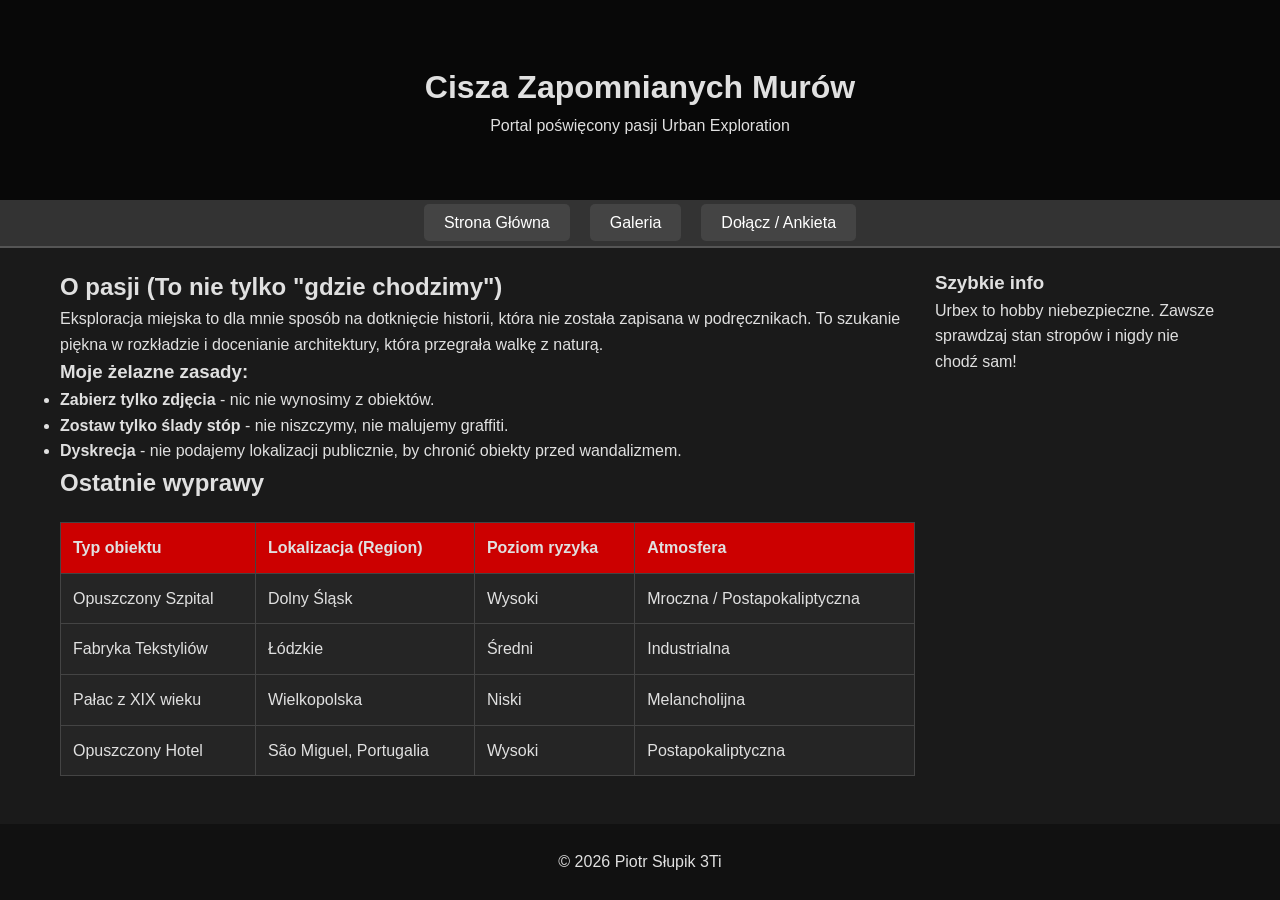
<file: strona/index.html>
<!DOCTYPE html>
<html lang="pl">
<head>
    <meta charset="UTF-8">
    <meta name="author" content="Piotr Słupik 3Ti">
    <meta name="viewport" content="width=device-width, initial-scale=1.0">
    <title>Urbex</title>
    <link rel="stylesheet" href="style.css">
</head>
<body>

    <header>
        <h1>Cisza Zapomnianych Murów</h1>
        <p>Portal poświęcony pasji Urban Exploration</p>
    </header>

    <nav class="sticky-nav">
        <ul class="menu-list">
            <li><a href="index.html" class="btn">Strona Główna</a></li>
            <li><a href="galeria.html" class="btn">Galeria</a></li>
            <li><a href="ankieta.html" class="btn">Dołącz / Ankieta</a></li>
        </ul>
    </nav>

    <div class="container-grid">
        <main>
            <section id="o-nas">
                <h2>O pasji (To nie tylko "gdzie chodzimy")</h2>
                <p>Eksploracja miejska to dla mnie sposób na dotknięcie historii, która nie została zapisana w podręcznikach. To szukanie piękna w rozkładzie i docenianie architektury, która przegrała walkę z naturą.</p>
                
                <h3>Moje żelazne zasady:</h3>
                <ul>
                    <li><strong>Zabierz tylko zdjęcia</strong> - nic nie wynosimy z obiektów.</li>
                    <li><strong>Zostaw tylko ślady stóp</strong> - nie niszczymy, nie malujemy graffiti.</li>
                    <li><strong>Dyskrecja</strong> - nie podajemy lokalizacji publicznie, by chronić obiekty przed wandalizmem.</li>
                </ul>
            </section>

            <section id="log">
                <h2>Ostatnie wyprawy</h2>
                <div class="table-container">
                    <table>
                        <thead>
                            <tr>
                                <th>Typ obiektu</th>
                                <th>Lokalizacja (Region)</th>
                                <th>Poziom ryzyka</th>
                                <th>Atmosfera</th>
                            </tr>
                        </thead>
                        <tbody>
                            <tr>
                                <td>Opuszczony Szpital</td>
                                <td>Dolny Śląsk</td>
                                <td>Wysoki</td>
                                <td>Mroczna / Postapokaliptyczna</td>
                            </tr>
                            <tr>
                                <td>Fabryka Tekstyliów</td>
                                <td>Łódzkie</td>
                                <td>Średni</td>
                                <td>Industrialna</td>
                            </tr>
                            <tr>
                                <td>Pałac z XIX wieku</td>
                                <td>Wielkopolska</td>
                                <td>Niski</td>
                                <td>Melancholijna</td>
                            </tr>
                            <tr>
                                <td>Opuszczony Hotel</td>
                                <td>São Miguel, Portugalia</td>
                                <td>Wysoki</td>
                                <td>Postapokaliptyczna</td>
                            </tr>
                        </tbody>
                    </table>
                </div>
            </section>
        </main>

        <aside>
            <h3>Szybkie info</h3>
            <p>Urbex to hobby niebezpieczne. Zawsze sprawdzaj stan stropów i nigdy nie chodź sam!</p>
        </aside>
    </div>

    <footer>
        <p>&copy; 2026 Piotr Słupik 3Ti</p>
    </footer>

</body>
</html>
</file>
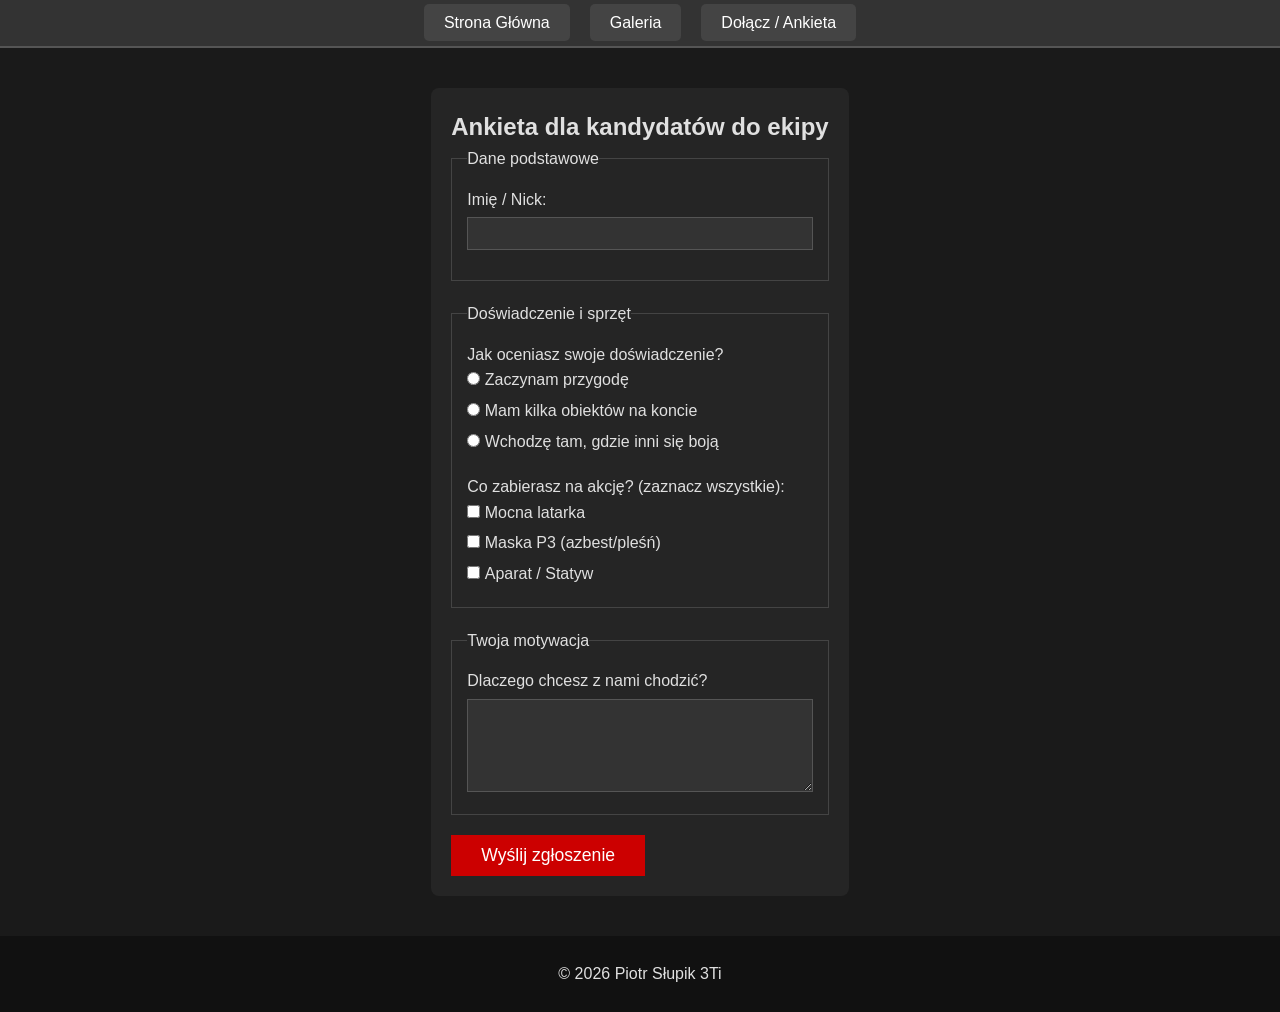
<file: strona/ankieta.html>
<!DOCTYPE html>
<html lang="pl">
<head>
    <meta charset="UTF-8">
    <meta name="author" content="Piotr Słupik 3Ti">
    <meta name="viewport" content="width=device-width, initial-scale=1.0">
    <title>Ankieta</title>
    <link rel="stylesheet" href="style.css">
</head>
<body>

    <nav class="sticky-nav">
        <ul class="menu-list">
            <li><a href="index.html" class="btn">Strona Główna</a></li>
            <li><a href="galeria.html" class="btn">Galeria</a></li>
            <li><a href="ankieta.html" class="btn">Dołącz / Ankieta</a></li>
        </ul>
    </nav>

    <main class="form-section main-content">
        <h2>Ankieta dla kandydatów do ekipy</h2>
        <form action="#" method="post">
            <fieldset>
                <legend>Dane podstawowe</legend>
                <div class="form-group">
                    <label for="name">Imię / Nick:</label>
                    <input type="text" id="name" name="user_name" required>
                </div>
            </fieldset>

            <fieldset>
                <legend>Doświadczenie i sprzęt</legend>
                <p>Jak oceniasz swoje doświadczenie?</p>
                <input type="radio" id="nowicjusz" name="level" value="nowicjusz">
                <label for="nowicjusz">Zaczynam przygodę</label><br>
                <input type="radio" id="sredni" name="level" value="sredni">
                <label for="sredni">Mam kilka obiektów na koncie</label><br>
                <input type="radio" id="pro" name="level" value="pro">
                <label for="pro">Wchodzę tam, gdzie inni się boją</label>

                <p style="margin-top: 15px;">Co zabierasz na akcję? (zaznacz wszystkie):</p>
                <input type="checkbox" id="latarka" name="gear" value="latarka">
                <label for="latarka">Mocna latarka</label><br>
                <input type="checkbox" id="maska" name="gear" value="maska">
                <label for="maska">Maska P3 (azbest/pleśń)</label><br>
                <input type="checkbox" id="aparat" name="gear" value="aparat">
                <label for="aparat">Aparat / Statyw</label>
            </fieldset>

            <fieldset>
                <legend>Twoja motywacja</legend>
                <label for="message">Dlaczego chcesz z nami chodzić?</label><br>
                <textarea id="message" name="user_message" rows="5"></textarea>
            </fieldset>

            <button type="submit" class="btn-submit">Wyślij zgłoszenie</button>
        </form>

        <div id="success-message" style="display: none; margin-top: 20px; padding: 15px; background-color: #d4edda; border: 1px solid #c3e6cb; border-radius: 4px; color: #155724;">
            <p><strong>Dziękujemy!</strong> Twoje zgłoszenie zostało wysłane. Skontaktujemy się z Tobą wkrótce.</p>
        </div>
    </main>

    <footer>
        <p>&copy; 2026 Piotr Słupik 3Ti</p>
    </footer>
    <script src="script.js"></script>
</body>
</html>
</file>
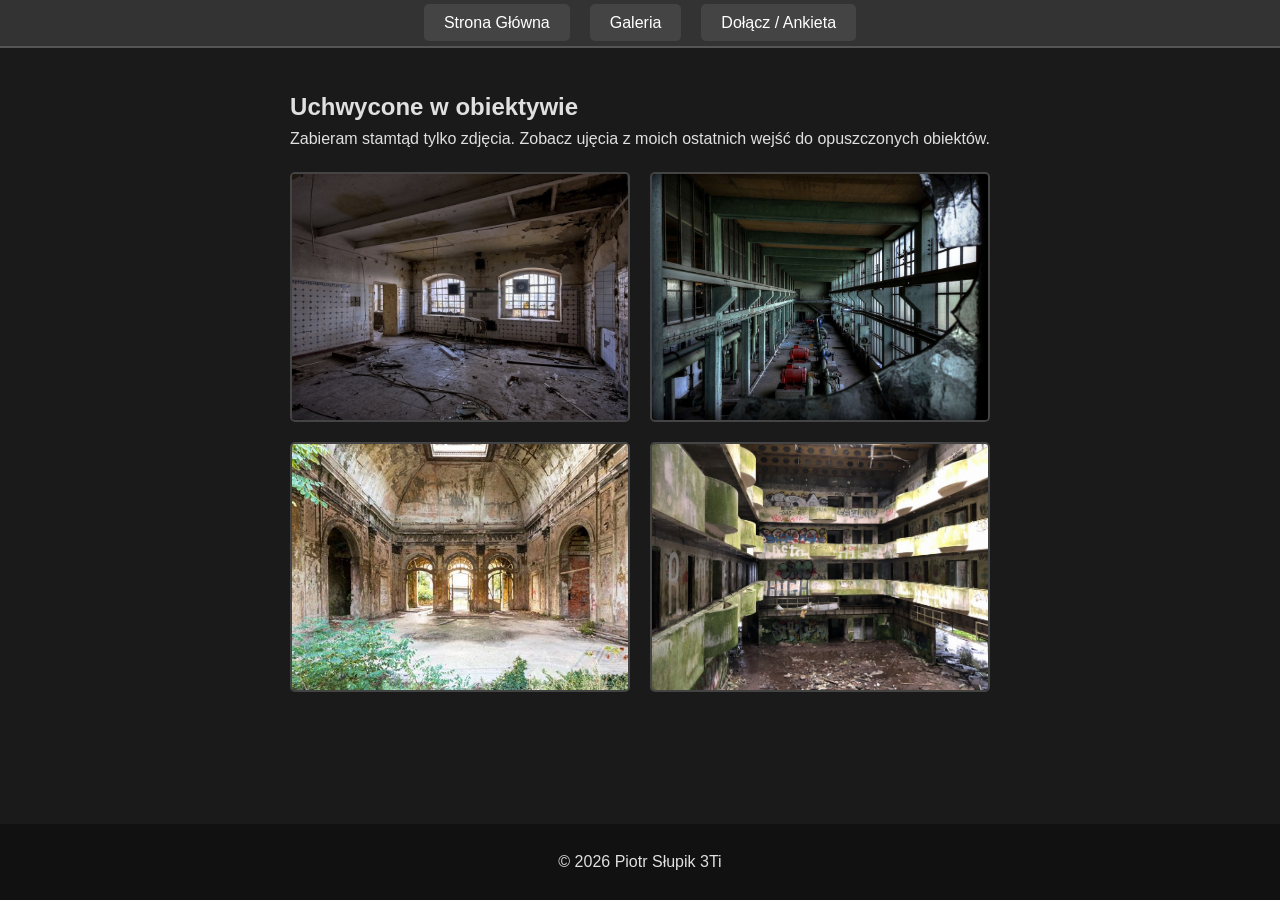
<file: strona/galeria.html>
<!DOCTYPE html>
<html lang="pl">
<head>
    <meta charset="UTF-8">
    <meta name="author" content="Piotr Słupik 3Ti">
    <meta name="viewport" content="width=device-width, initial-scale=1.0">
    <title>Galeria</title>
    <link rel="stylesheet" href="style.css">
</head>
<body>

    <nav class="sticky-nav">
        <ul class="menu-list">
            <li><a href="index.html" class="btn">Strona Główna</a></li>
            <li><a href="galeria.html" class="btn">Galeria</a></li>
            <li><a href="ankieta.html" class="btn">Dołącz / Ankieta</a></li>
        </ul>
    </nav>

    <main class="gallery-section main-content">
        <h2>Uchwycone w obiektywie</h2>
        <p>Zabieram stamtąd tylko zdjęcia. Zobacz ujęcia z moich ostatnich wejść do opuszczonych obiektów.</p>

        <div class="gallery-grid">
            <img src="../zdjecia/szpital.png" alt="Korytarz opuszczonego szpitala">
            <img src="../zdjecia/fabryka.jpg" alt="Zardzewiałe maszyny w fabryce">
            <img src="../zdjecia/palac.png" alt="Zarosniety hol w palacu">
            <img src="../zdjecia/hotel.jpeg" alt="Opuszczony hotel w Sao Miguel">
        </div>
    </main>

    <footer>
        <p>&copy; 2026 Piotr Słupik 3Ti</p>
    </footer>
</body>
</html>
</file>
<file: strona/style.css>
* {
    margin: 0;
    padding: 0;
    box-sizing: border-box;
}

@keyframes fadeIn {
    from { opacity: 0; }
    to { opacity: 1; }
}

body {
    font-family: 'Segoe UI', Tahoma, Geneva, Verdana, sans-serif;
    background-color: #1a1a1a;
    color: #e0e0e0;
    line-height: 1.6;
    display: flex;
    flex-direction: column;
    min-height: 100vh;
    animation: fadeIn 0.25s ease-in;
}

header {
    background: linear-gradient(rgba(0,0,0,0.7), rgba(0,0,0,0.7));
    height: 200px;
    display: flex;
    flex-direction: column;
    justify-content: center;
    align-items: center;
    text-align: center;
}

.sticky-nav {
    position: -webkit-sticky;
    position: sticky;
    top: 0;
    background: #333;
    padding: 10px 0;
    z-index: 1000;
    border-bottom: 2px solid #555;
}

.menu-list {
    display: flex;
    justify-content: center;
    list-style: none;
    gap: 20px;
}

.btn {
    text-decoration: none;
    color: white;
    background: #444;
    padding: 10px 20px;
    border-radius: 5px;
    transition: background 0.3s;
}

.btn:hover {
    background: #cc0000;
}

.container-grid {
    display: grid;
    grid-template-columns: 3fr 1fr;
    gap: 20px;
    max-width: 1200px;
    margin: 20px auto;
    padding: 0 20px;
    flex: 1;
}

.table-container {
    overflow-x: auto;
    margin-top: 20px;
}

table {
    width: 100%;
    border-collapse: collapse;
    background: #252525;
}

th, td {
    border: 1px solid #444;
    padding: 12px;
    text-align: left;
}

th {
    background-color: #cc0000;
}

.form-section {
    max-width: 800px;
    margin: 40px auto;
    padding: 20px;
    background: #252525;
    border-radius: 8px;
}

fieldset {
    margin-bottom: 20px;
    padding: 15px;
    border: 1px solid #444;
}

.form-group {
    margin-bottom: 15px;
}

label {
    display: inline-block;
    margin-bottom: 5px;
}

input[type="text"], input[type="email"], textarea {
    width: 100%;
    padding: 8px;
    background: #333;
    border: 1px solid #555;
    color: white;
}

.btn-submit {
    background: #cc0000;
    color: white;
    padding: 10px 30px;
    border: none;
    cursor: pointer;
    font-size: 1.1rem;
}

footer {
    text-align: center;
    padding: 25px;
    background: #111;
    width: 100%;
}

@media (max-width: 768px) {
    .container-grid {
        grid-template-columns: 1fr;
    }
}

.main-content {
    flex: 1;
}

.gallery-section {
    max-width: 1200px;
    margin: 40px auto;
    padding: 0 20px;
}

.gallery-grid {
    display: grid;
    grid-template-columns: repeat(auto-fit, minmax(250px, 1fr));
    gap: 20px;
    margin-top: 20px;
}

.gallery-grid img {
    width: 100%;
    height: 250px;
    object-fit: cover;
    border: 2px solid #444;
    border-radius: 5px;
    transition: transform 0.3s, border-color 0.3s;
}

.gallery-grid img:hover {
    transform: scale(1.03);
    border-color: #cc0000;
}
</file>
